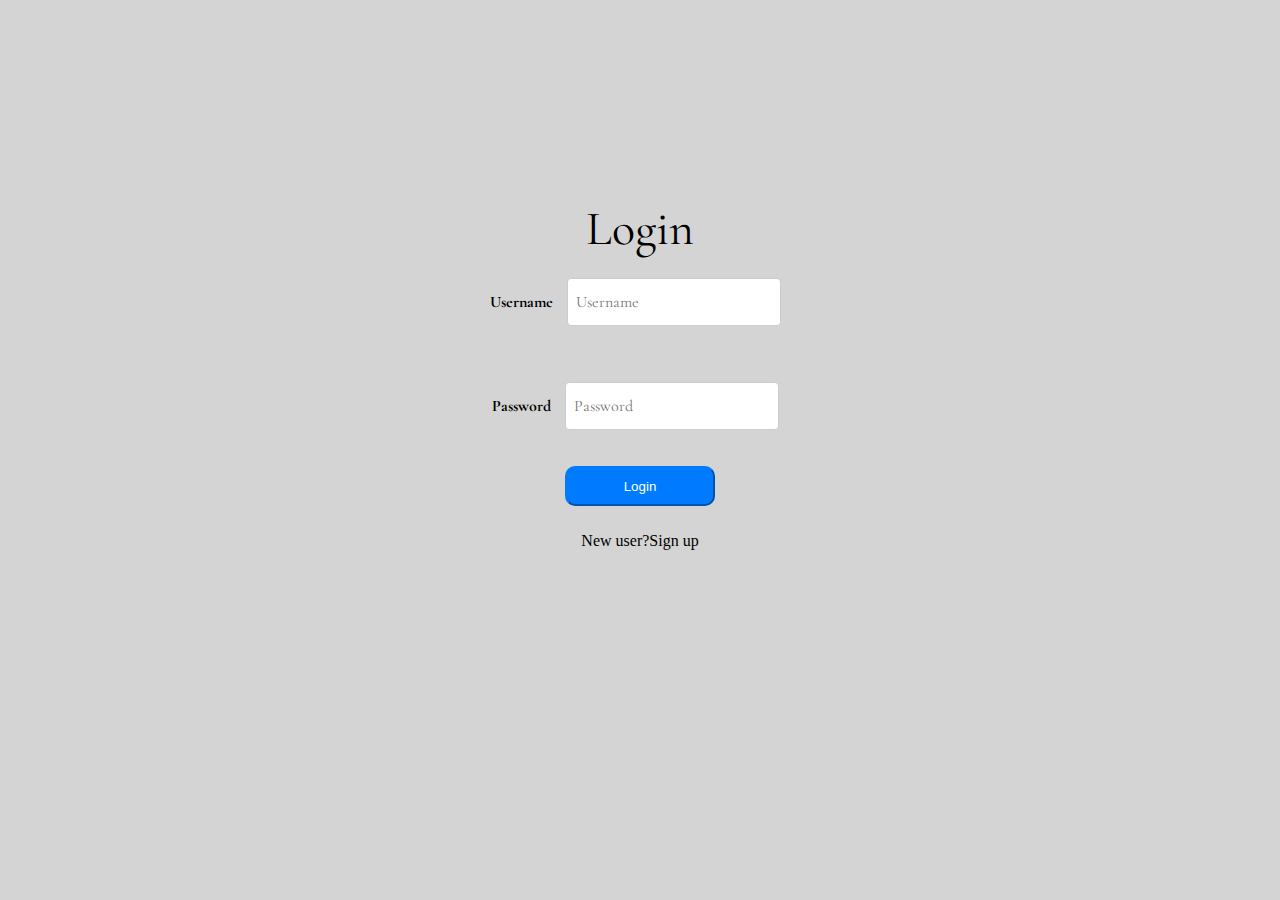
<file: login.html>
<!DOCTYPE html>
<html lang="en">
  <head>
    <meta charset="UTF-8" />
    <meta http-equiv="X-UA-Compatible" content="IE=edge" />
    <meta name="viewport" content="width=device-width, initial-scale=1.0" />
    <link rel="stylesheet" href="./style.css" />
    <link rel="preconnect" href="https://fonts.googleapis.com" />
    <link rel="preconnect" href="https://fonts.gstatic.com" crossorigin />
    <link
      href="https://fonts.googleapis.com/css2?family=Cormorant+Garamond&display=swap"
      rel="stylesheet"
    />
    <title>Login</title>
  </head>
  <body>
    <div class="container">
      <form class="form-container">
        <label class="form-label-header"> Login </label>
        <div class="form-group">
          <label class="form-label"
            >Username
            <input type="text" placeholder="Username" class="form-input" />
          </label>
        </div>
        <div class="form-group">
          <label class="form-label"
            >Password
            <input type="password" placeholder="Password" class="form-input" />
          </label>
        </div>
        <div class="form-group"><button class="button">Login</button></div>
        <a href="./signup.html" class="signup-link">New user?Sign up</a>
      </form>
    </div>
  </body>
</html>
</file>
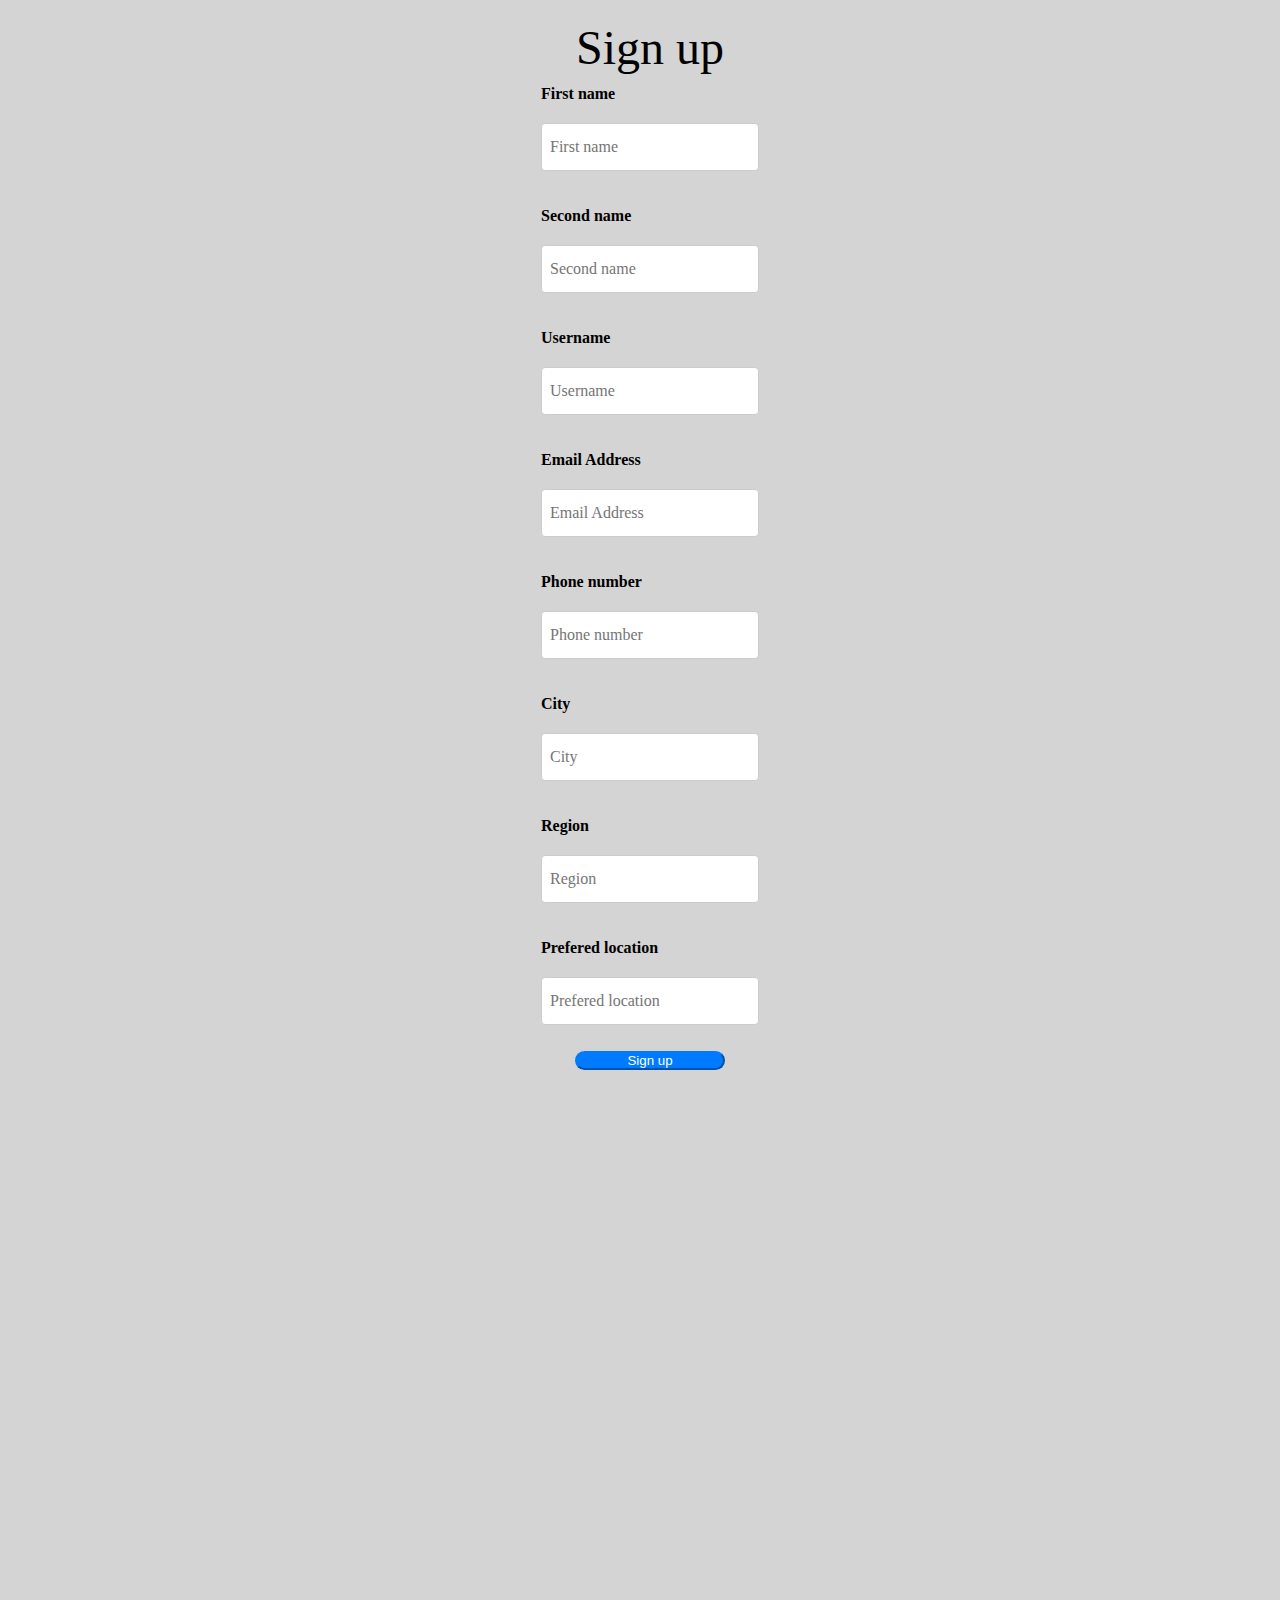
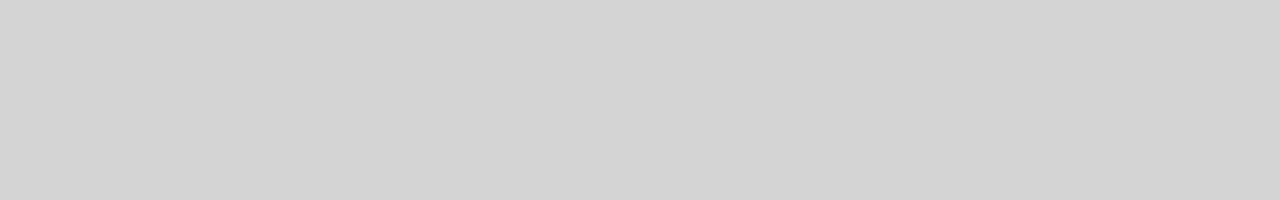
<file: signup.html>
<!DOCTYPE html>
<html lang="en">
  <head>
    <meta charset="UTF-8" />
    <meta http-equiv="X-UA-Compatible" content="IE=edge" />
    <meta name="viewport" content="width=device-width, initial-scale=1.0" />
    <link rel="stylesheet" type="text/css" href="./style.css" />
    <title>Sign up</title>
  </head>
  <body>
    <div class="container-for-sign">
      <div class="signup-container">
        <form class="form-container">
          <label class="form-label-header"> Sign up</label>

          <div class="form-group">
            <label class="form-label">First name</label>
            <input type="text" placeholder="First name" class="form-input" />
          </div>
          <div class="form-group">
            <label class="form-label">Second name</label>
            <input type="text" placeholder="Second name" class="form-input" />
          </div>
          <div class="form-group">
            <label class="form-label">Username</label>
            <input type="text" placeholder="Username" class="form-input" />
          </div>
          <div class="form-group">
            <label class="form-label">Email Address</label>
            <input
              type="email"
              placeholder="Email Address"
              class="form-input"
            />
          </div>
          <div class="form-group">
            <label class="form-label">Phone number</label>
            <input type="tel" placeholder="Phone number" class="form-input" />
          </div>
          <div class="form-group">
            <label class="form-label">City</label>
            <input type="text" placeholder="City" class="form-input" />
          </div>
          <div class="form-group">
            <label class="form-label">Region</label>
            <input type="text" placeholder="Region" class="form-input" />
          </div>
          <div class="form-group">
            <label class="form-label">Prefered location</label>
            <input
              type="text"
              placeholder="Prefered location"
              class="form-input"
            />
          </div>
          <button class="button">Sign up</button>
        </form>
      </div>
    </div>
  </body>
</html>
</file>
<file: style.css>
* {
  margin: 0;
  padding: 0;
}
li{list-style:none;}
a{text-decoration: none;color: black;}

.container {

  display: flex;
  align-items: center;
  flex-direction: column;
  height: 100vh;
  width: 100%;
  background-color: rgb(212 212 212);
}

.form-container,
.signup-container {
  height: 500px;
  width: 450px;
  padding: 10px;
  margin: auto;
  /* border: solid; */
  display: flex;
  display: flex;
  flex-direction: column;
  align-items: center;
}

.form-label-header {
  font-size: 3em;

  font-family: "Cormorant Garamond", serif;
}

.form-label {
  /* font-size: 19px;
  height: 25px;
  margin: 10px;*/
  padding: 10px;
  font-weight: bold;
  display: block;
  font-family: "Cormorant Garamond", serif;
  /* font-weight: 500; */
}

.form-input {
  margin: 10px;
  border-radius: 0.375rem;
  height: 30px;
  padding: 0 5px;
  border-style: solid;
  border-width: 3px;
  border: 1px solid #ccc;
  border-radius: 4px;
  padding: 8px;
  font-family: "Cormorant Garamond", serif;
  font-size: 16px;
}

.button {
  color: #fff;
  background-color: #007bff;
  border-color: #007bff;
  border-radius: 10px;
  width: 150px;
  height: 40px;
}

.signup-link {
  margin: 10px;
  text-decoration: none;
}
.button:hover {
  cursor: pointer;
}

.form-group {
  margin-bottom: 1rem;
}

.container-for-sign {
  background-color: rgb(212 212 212);
  height: 200vh;
}

/* navbar */
.navbar{
  height: 80px;
  width:100%;
  font-family:'Franklin Gothic Medium', 'Arial Narrow', Arial, sans-serif
  ;
}

.logo{
  height: 75px;

  border-radius: 10px;
}
.nav-items{
  display: inline-flex;
  float:left;
  padding: 20px;
  justify-content: space-between;
  height: 60px;
  text-align: center;

}
.search{
  width: 300px;
 height: 50%; 
 padding: 5px;
 border-radius: 20px;
}

.home-welcome{
  width:100%;
  height: 200px;
  display: flex;flex-direction: column;
  align-items: center;

}
.logins{color:red;
}
/* Adding hero image styling */
.main-image {
  height: 300px;
  width: 100%;
  border-style: solid;
}

.hero-image {
  height: 100%;
  width: 100%;
}

/* Body div */
.category-body {
  height: 200px;
  display: flex;
  text-align: center;
}

.category {
  margin: 20px;
  width: 25%;
}

.category-image {
  width: 100%;
  height: 100%;
}

.category-label {
  font-family: "Montserrat", "Helvetica";
}

.category-title {
  margin: 10px;
  text-align: center;
  font-family: "Prata";
}
.home-welcome {
  width: 100%;
  height: 300px;
  display: flex;
  flex-direction: column;
  align-items: center;
  text-align: center;
  font-family: "Montserrat", "Helvetica";
  background: rgb(212 212 212) url("https://bit.ly/4062lfM");
  background-size: cover;
}
.logins {
  color: red;
}

/* Adding hero image styling */
.main-image {
  height: 300px;
  width: 100%;
  border-style: solid;
}

.hero-image {
  height: 100%;
  width: 100%;
}

/* card styles */
.product-header{
  font-size: 36px;
  font-weight:bold ;
  text-align: center;
  padding: 5px;
  margin: 10px;

}
.items-list{
  /* width: 100%; */  
  display: flex;
  flex-wrap: wrap;
margin-top: 25px;
justify-content: space-between;
}
.card{
  width: 201px;
  margin: 10px;
  border-radius: 10%;
  padding: 10px;
}
.card-body{
  padding: 5px;

}
</file>
